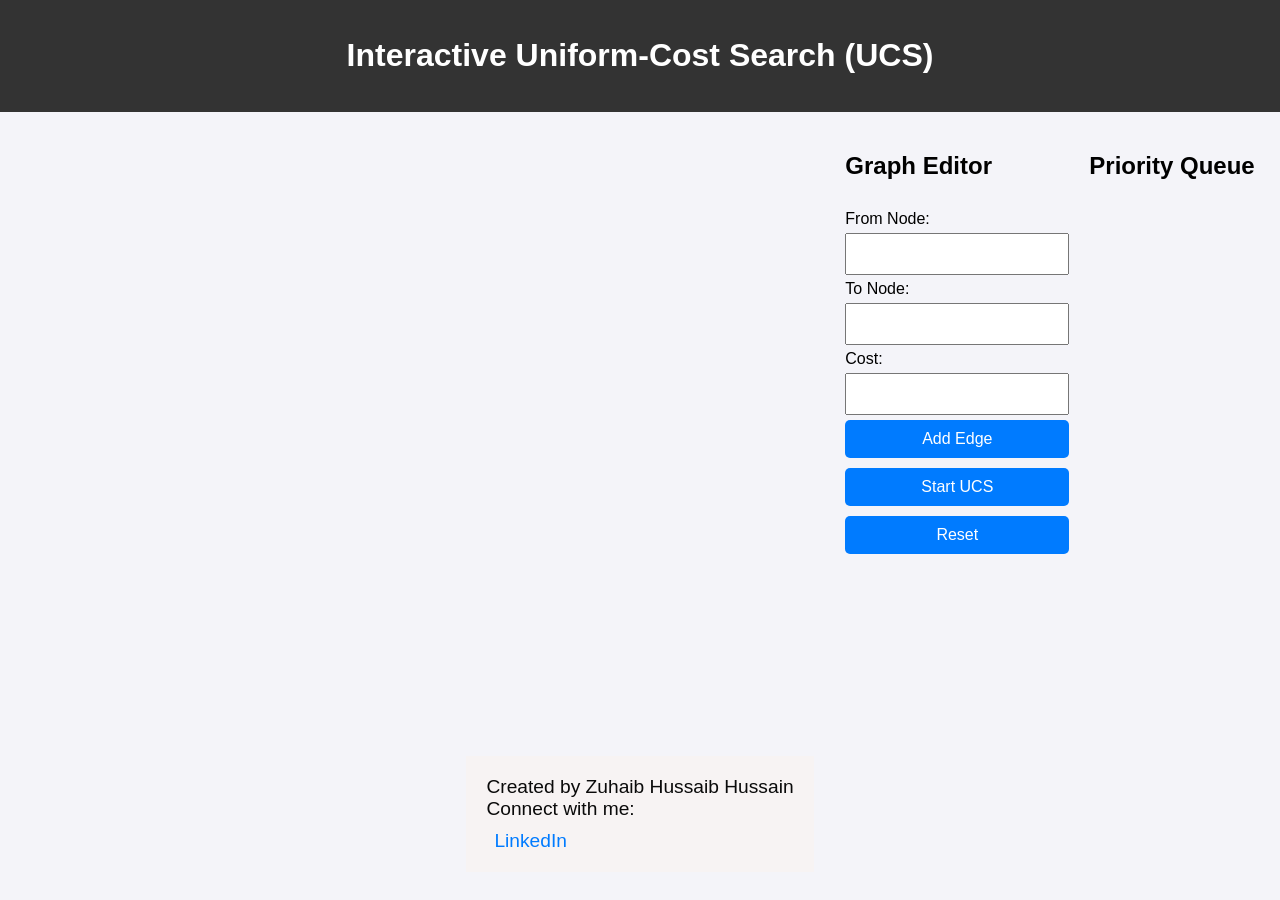
<file: index.html>
<!DOCTYPE html>
<html lang="en">
<head>
    <meta charset="UTF-8">
    <meta name="viewport" content="width=device-width, initial-scale=1.0">
    <title>Interactive UCS Visualization</title>
    <link rel="stylesheet" href="styles.css">
</head>
<body>
    <header>
        <h1>Interactive Uniform-Cost Search (UCS)</h1>
    </header>
    <main>
        <div id="graph-container">
            <canvas id="graphCanvas" width="800" height="600"></canvas>
        </div>
        <div id="controls">
            <h2>Graph Editor</h2>
            <form id="addEdgeForm">
                <label for="fromNode">From Node:</label>
                <input type="text" id="fromNode" required>
                <label for="toNode">To Node:</label>
                <input type="text" id="toNode" required>
                <label for="cost">Cost:</label>
                <input type="number" id="cost" min="1" required>
                <button type="submit">Add Edge</button>
            </form>
            <button id="startButton">Start UCS</button>
            <button id="resetButton">Reset</button>
        </div>
        <div id="priority-queue">
            <h2>Priority Queue</h2>
            <ul id="queueList"></ul>
        </div>
    </main>
    <footer>
        <p>Created by Zuhaib Hussaib Hussain <br>Connect with me:</p>
        <ul id="social-links">
            <li><a href="https://www.linkedin.com/in/zuhaib-hussain-butt-6628141a4/?originalSubdomain=pk" target="_blank"><i class="fab fa-linkedin"></i> LinkedIn</a></li>
        </ul>
    </footer>
    <script src="script.js"></script>
</body>
</html>
</file>
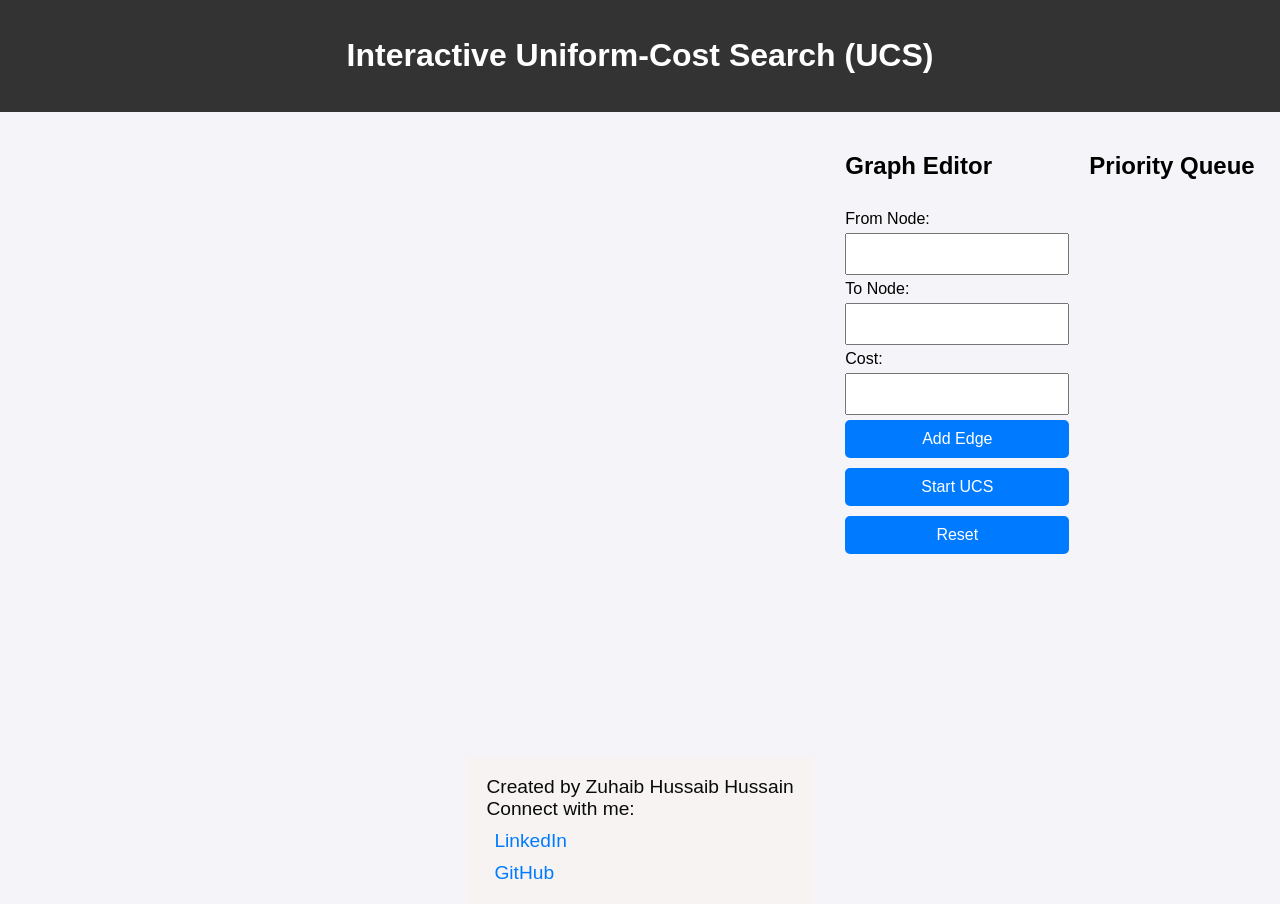
<file: UCS.html>
<!DOCTYPE html>
<html lang="en">
<head>
    <meta charset="UTF-8">
    <meta name="viewport" content="width=device-width, initial-scale=1.0">
    <title>Interactive UCS Visualization</title>
    <link rel="stylesheet" href="styles.css">
</head>
<body>
    <header>
        <h1>Interactive Uniform-Cost Search (UCS)</h1>
    </header>
    <main>
        <div id="graph-container">
            <canvas id="graphCanvas" width="800" height="600"></canvas>
        </div>
        <div id="controls">
            <h2>Graph Editor</h2>
            <form id="addEdgeForm">
                <label for="fromNode">From Node:</label>
                <input type="text" id="fromNode" required>
                <label for="toNode">To Node:</label>
                <input type="text" id="toNode" required>
                <label for="cost">Cost:</label>
                <input type="number" id="cost" min="1" required>
                <button type="submit">Add Edge</button>
            </form>
            <button id="startButton">Start UCS</button>
            <button id="resetButton">Reset</button>
        </div>
        <div id="priority-queue">
            <h2>Priority Queue</h2>
            <ul id="queueList"></ul>
        </div>
    </main>
    <footer>
        <p>Created by Zuhaib Hussaib Hussain <br>Connect with me:</p>
        <ul id="social-links">
            <li><a href="https://linkedin.com/in/zuhaib-hussain" target="_blank"><i class="fab fa-linkedin"></i> LinkedIn</a></li>
            <li><a href="https://github.com/zuhaibhussain" target="_blank"><i class="fab fa-github"></i> GitHub</a></li>
        </ul>
    </footer>
    <script src="script.js"></script>
</body>
</html>
</file>
<file: styles.css>
/* styles.css */
body {
    font-family: Arial, sans-serif;
    margin: 0;
    padding: 0;
    display: flex;
    flex-direction: column;
    align-items: center;
    background-color: #f4f4f9;
}

header {
    background-color: #333;
    color: white;
    padding: 1rem;
    width: 100%;
    text-align: center;
}


footer {
    padding: 20px;
    background-color: #f7f3f3;
    color: rgb(10, 10, 10);
    text-align: left; /* Align content to the left */
}

footer p {
    margin: 0 0 10px 0; /* Add spacing between text and links */
    font-size: 1.2rem;
}

#social-links {
    list-style: none;
    padding: 0;
    margin: 0;
    display: flex;
    flex-direction: column; /* Arrange links vertically */
    gap: 10px;
}

#social-links li a {
    color: #007BFF;
    text-decoration: none;
    font-size: 1.2rem;
    transition: color 0.3s ease;
}

#social-links li a:hover {
    color: #FFD700; /* Highlight color on hover */
}

footer i {
    margin-right: 8px; /* Add spacing between icon and text */
}

main {
    display: flex;
    flex-direction: row;
    gap: 20px;
    padding: 20px;
}

#graph-container {
    position: relative;
}

#controls {
    display: flex;
    flex-direction: column;
    gap: 10px;
}

form {
    display: flex;
    flex-direction: column;
    gap: 5px;
}

input, button {
    padding: 10px;
    font-size: 1rem;
}

button {
    background-color: #007BFF;
    color: white;
    border: none;
    border-radius: 5px;
    cursor: pointer;
}

button:hover {
    background-color: #0056b3;
}

#priority-queue {
    display: flex;
    flex-direction: column;
    gap: 10px;
}

#queueList {
    list-style: none;
    padding: 0;
    margin: 0;
}

#queueList li {
    background-color: #e0e0e0;
    padding: 10px;
    margin: 5px 0;
    border-radius: 5px;
    font-weight: bold;
}
</file>
